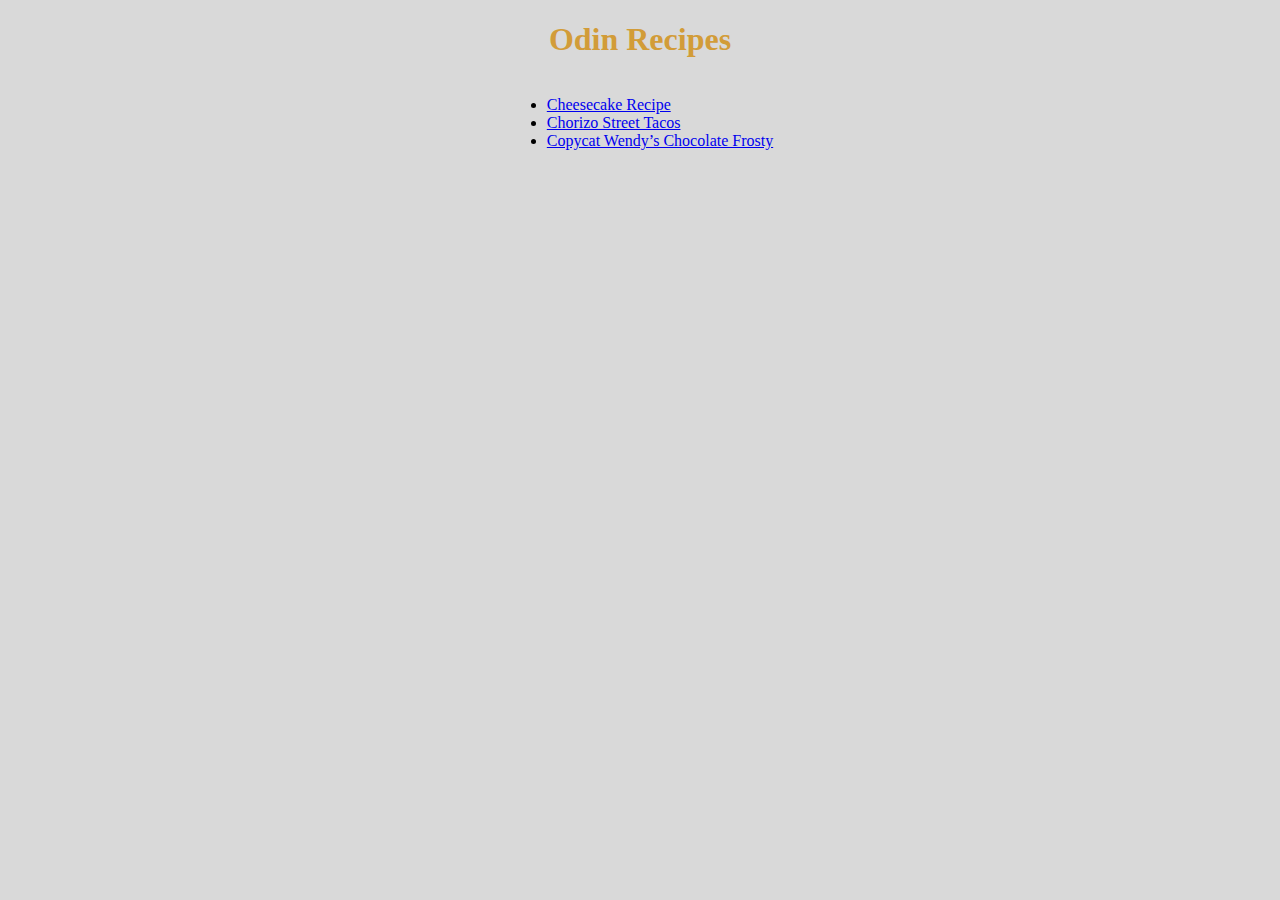
<file: index.html>
<!DOCTYPE html>
<html lang="en">
  <head>
    <meta charset="UTF-8" />
    <meta name="viewport" content="width=device-width, initial-scale=1.0" />
    <link rel="stylesheet" href="styles.css" />
    <title>First Odin Project</title>
  </head>
  <body>
    <h1 class="landingHeading">Odin Recipes</h1>
    <div class="landingOptions">
    <ul class="landingLinks">
      <li><a href="./recipes/cheesecake.html">Cheesecake Recipe</a></li>
      <li><a href="./recipes/tacos.html">Chorizo Street Tacos</a></li>
      <li>
        <a href="./recipes/frosty.html">Copycat Wendy’s Chocolate Frosty</a>
      </li>
    </ul>
    </div>
  </body>
</html>
</file>
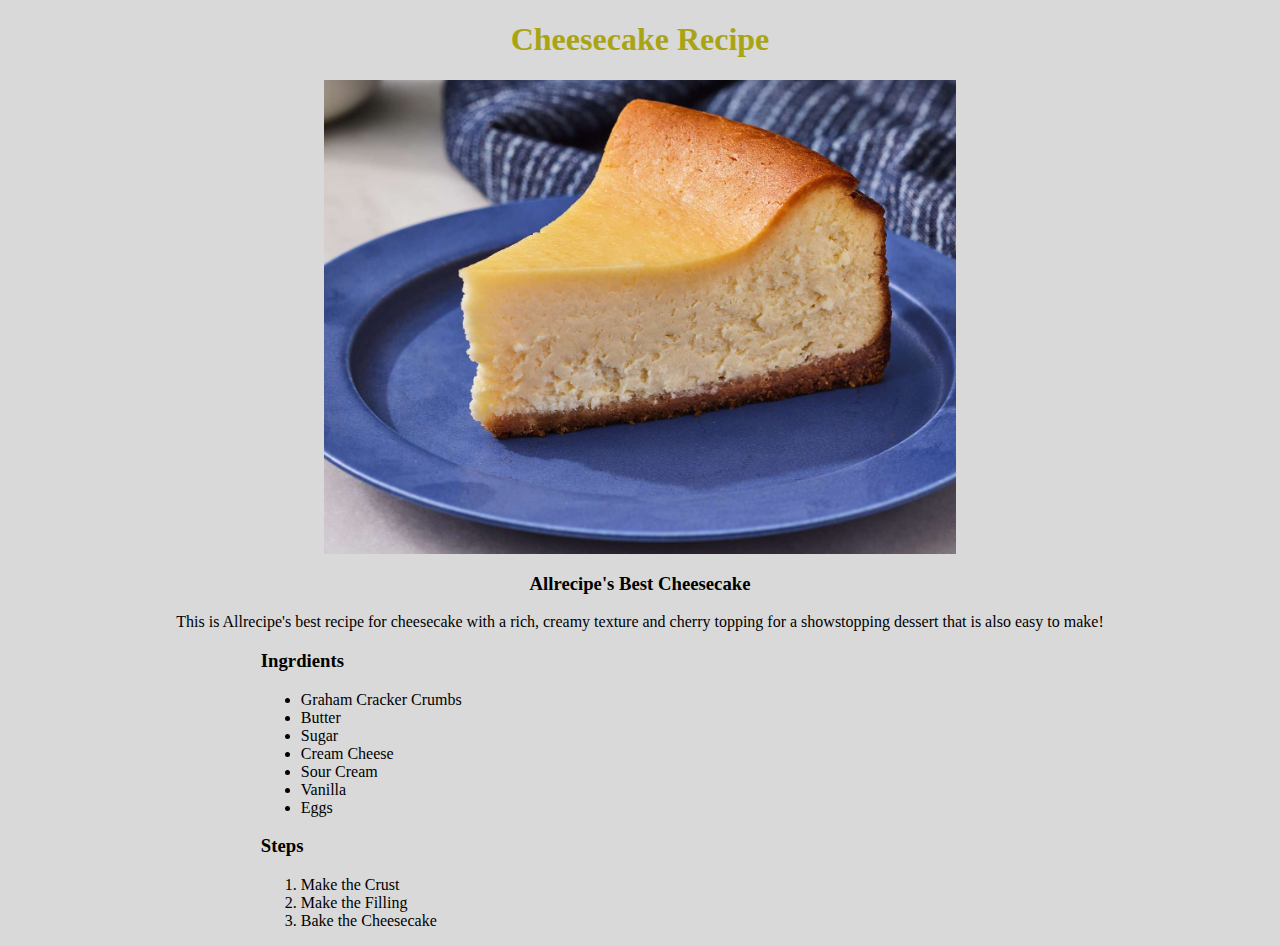
<file: recipes/cheesecake.html>
<!DOCTYPE html>
<html lang="en">
  <head>
    <meta charset="UTF-8" />
    <meta name="viewport" content="width=device-width, initial-scale=1.0" />
    <link rel="stylesheet" href="../styles.css" />
    <title>Cheesecake Recipe</title>
  </head>
  <body>
    <h1 class="cheese-header">Cheesecake Recipe</h1>
    <img src="./images/cheesecake.jpg" alt="cheesecake image" />
    <h3 class="recipe-subheader">Allrecipe's Best Cheesecake</h3>
    <p class="recipe-description">
      This is Allrecipe's best recipe for cheesecake with a rich, creamy texture
      and cherry topping for a showstopping dessert that is also easy to make!
    </p>
    <div class="recipe-content">
      <h3>Ingrdients</h3>
      <ul>
        <li>Graham Cracker Crumbs</li>
        <li>Butter</li>
        <li>Sugar</li>
        <li>Cream Cheese</li>
        <li>Sour Cream</li>
        <li>Vanilla</li>
        <li>Eggs</li>
      </ul>
      <h3>Steps</h3>
      <ol>
        <li>Make the Crust</li>
        <li>Make the Filling</li>
        <li>Bake the Cheesecake</li>
      </ol>
    </div>
  </body>
</html>
</file>
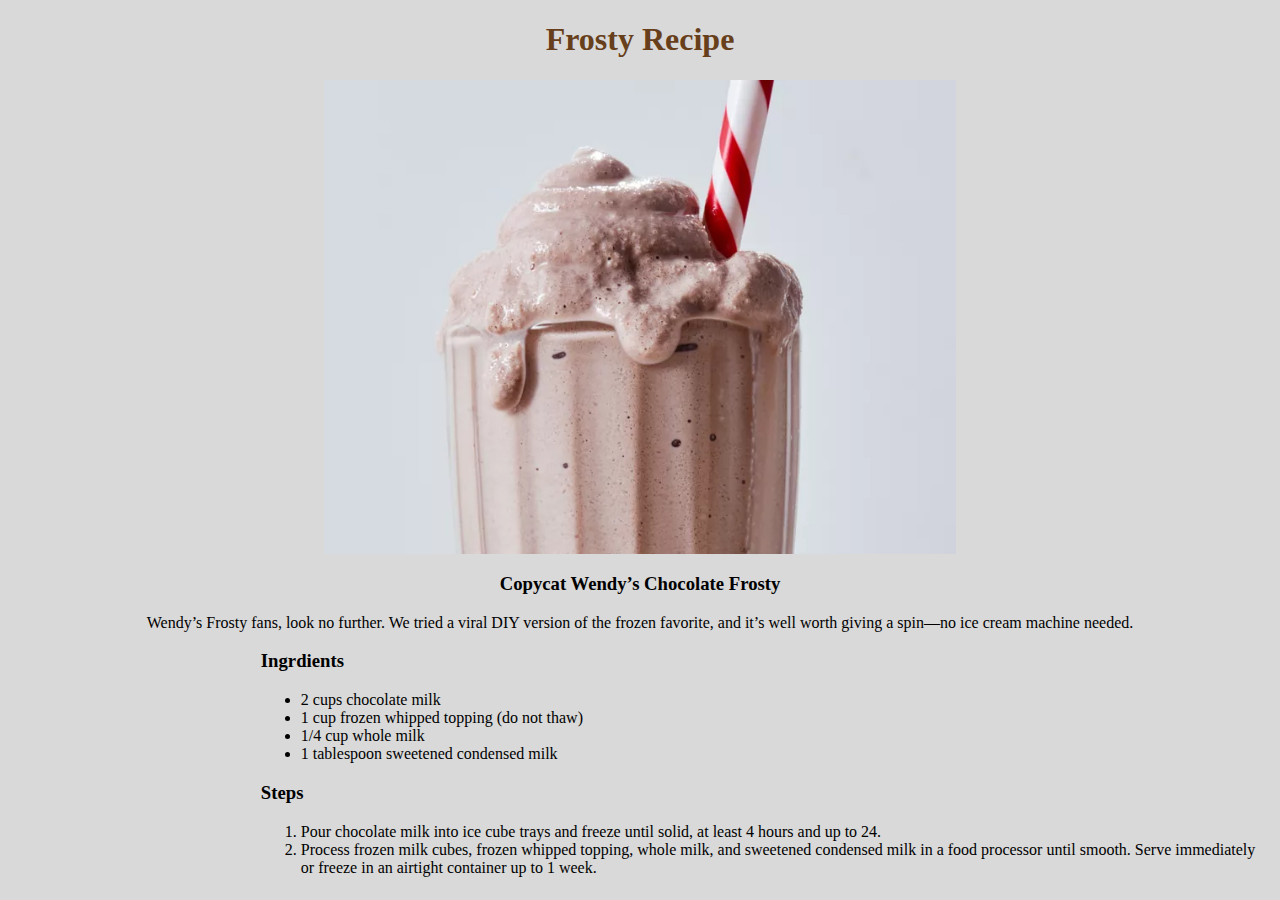
<file: recipes/frosty.html>
<!DOCTYPE html>
<html lang="en">
  <head>
    <meta charset="UTF-8" />
    <meta name="viewport" content="width=device-width, initial-scale=1.0" />
    <link rel="stylesheet" href="../styles.css" />
    <title>Frosty Recipe</title>
  </head>
  <body>
    <h1 class="frosty-header">Frosty Recipe</h1>
    <img src="./images/frosty.webp" alt="frosty image" />
    <h3 class="recipe-subheader">Copycat Wendy’s Chocolate Frosty</h3>
    <p class="recipe-description">
      Wendy’s Frosty fans, look no further. We tried a viral DIY version of the
      frozen favorite, and it’s well worth giving a spin—no ice cream machine
      needed.
    </p>
    <div class="recipe-content">
    <h3>Ingrdients</h3>
    <ul>
      <li>2 cups chocolate milk</li>
      <li>1 cup frozen whipped topping (do not thaw)</li>
      <li>1/4 cup whole milk</li>
      <li>1 tablespoon sweetened condensed milk</li>
    </ul>
    <h3>Steps</h3>
    <ol>
      <li>
        Pour chocolate milk into ice cube trays and freeze until solid, at least
        4 hours and up to 24.
      </li>
      <li>
        Process frozen milk cubes, frozen whipped topping, whole milk, and
        sweetened condensed milk in a food processor until smooth. Serve
        immediately or freeze in an airtight container up to 1 week.
      </li>
    </ol>
  </div>
  </body>
</html>
</file>
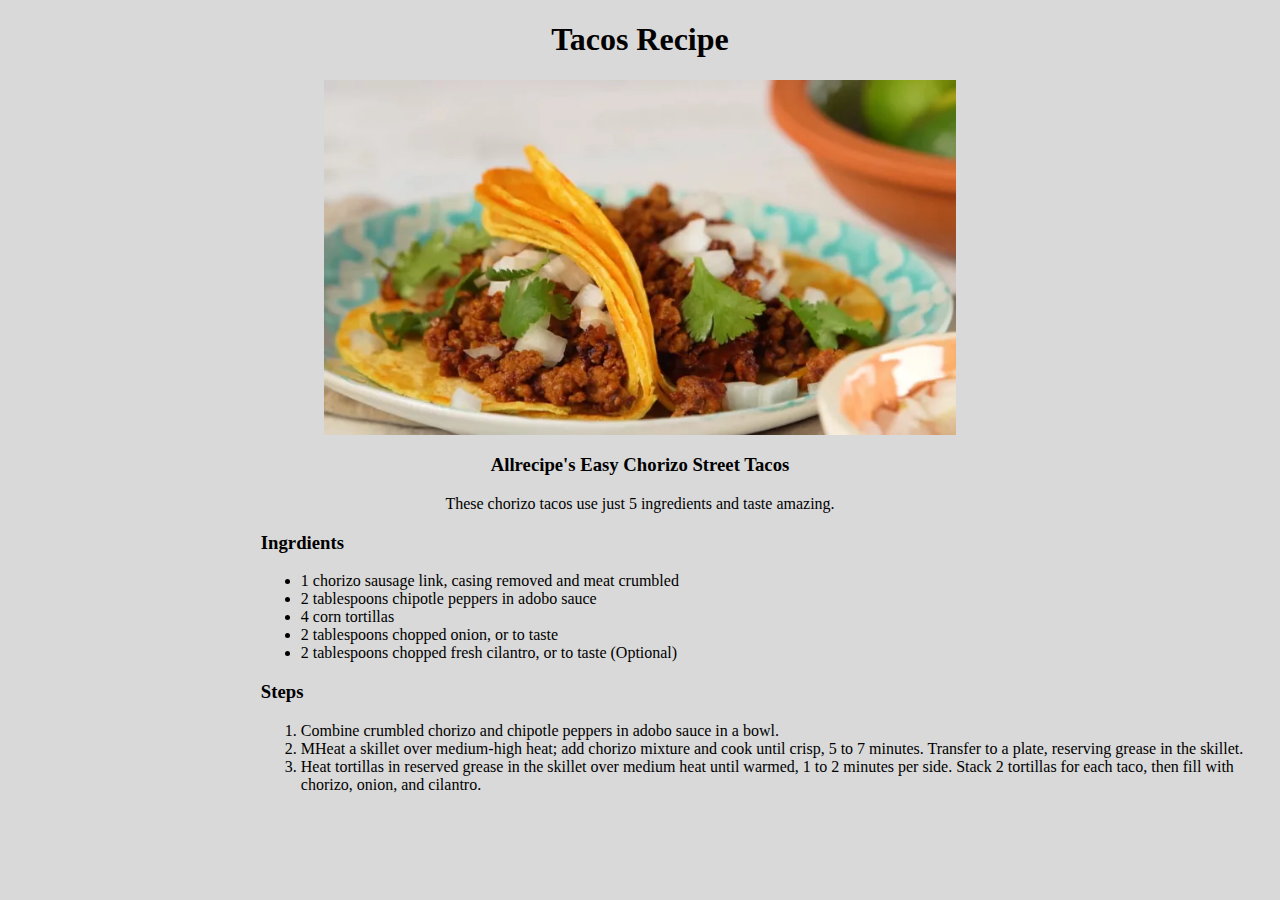
<file: recipes/tacos.html>
<!DOCTYPE html>
<html lang="en">
  <head>
    <meta charset="UTF-8" />
    <meta name="viewport" content="width=device-width, initial-scale=1.0" />
    <link rel="stylesheet" href="../styles.css" />
    <title>Tacos Recipe</title>
  </head>
  <body>
    <h1 class="tacos-header">Tacos Recipe</h1>
    <img src="./images/tacos.webp" alt="tacos image" />
    <h3 class="recipe-subheader">Allrecipe's Easy Chorizo Street Tacos</h3>
    <p class="recipe-subheader">
      These chorizo tacos use just 5 ingredients and taste amazing.
    </p>
    <div class="recipe-content">
      <h3>Ingrdients</h3>
      <ul>
        <li>1 chorizo sausage link, casing removed and meat crumbled</li>
        <li>2 tablespoons chipotle peppers in adobo sauce</li>
        <li>4 corn tortillas</li>
        <li>2 tablespoons chopped onion, or to taste</li>
        <li>2 tablespoons chopped fresh cilantro, or to taste (Optional)</li>
      </ul>
      <h3>Steps</h3>
      <ol>
        <li>
          Combine crumbled chorizo and chipotle peppers in adobo sauce in a
          bowl.
        </li>
        <li>
          MHeat a skillet over medium-high heat; add chorizo mixture and cook
          until crisp, 5 to 7 minutes. Transfer to a plate, reserving grease in
          the skillet.
        </li>
        <li>
          Heat tortillas in reserved grease in the skillet over medium heat
          until warmed, 1 to 2 minutes per side. Stack 2 tortillas for each
          taco, then fill with chorizo, onion, and cilantro.
        </li>
      </ol>
    </div>
  </body>
</html>
</file>
<file: styles.css>
body {
  background-color: rgb(217, 217, 217);
}

h1 {
  text-align: center;
}

img {
  display: block;
  margin-left: auto;
  margin-right: auto;
  width: 50%;
}

.landingHeading {
  color: rgb(210, 156, 56);
}

.landingOptions {
  text-align: center;
}

.landingLinks {
  display: inline-block;
  text-align: left;
}

.cheese-header {
  color: rgb(169, 164, 19);
}

.frosty-header {
  color: rgb(104, 63, 27);
}

.recipe-subheader {
  text-align: center;
}

.recipe-description {
  text-align: center;
}

.recipe-content {
  margin-left: 20%;
}
</file>
